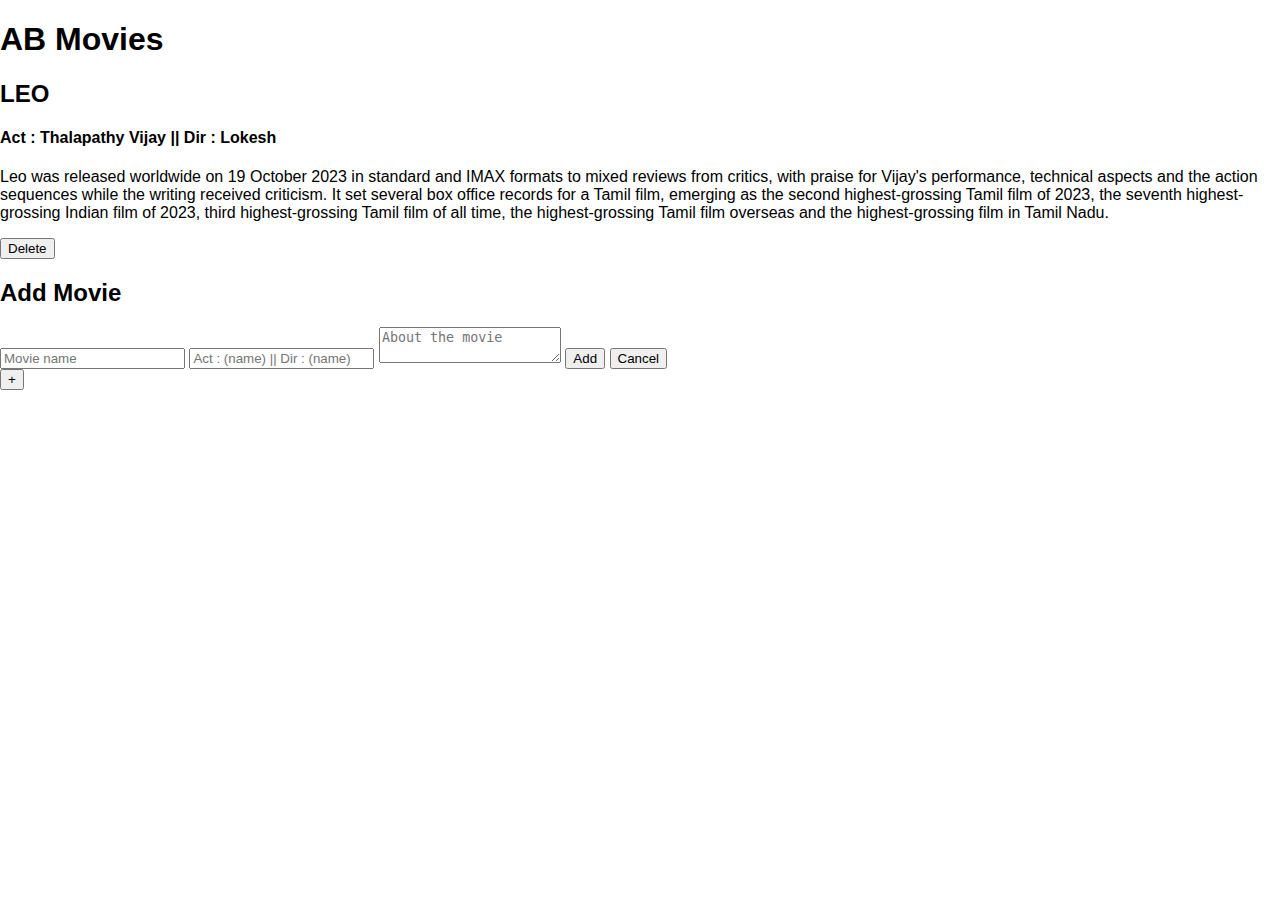
<file: index.html>
<!DOCTYPE html>
<html lang="en">
<head>
     <meta charset="UTF-8">
     <meta name="viewport" content="width=device-width, initial-scale=1.0">
     <title>AB Movies</title>
     <link rel="stylesheet" href="style.css">
     <link rel="preconnect" href="https://fonts.googleapis.com">
<link rel="preconnect" href="https://fonts.gstatic.com" crossorigin>
<link href="https://fonts.googleapis.com/css2?family=Ojuju:wght@200..800&family=Oswald:wght@200..700&display=swap" rel="stylesheet">
</head>
<body>
     
     <div class="navbar">
     <h1>AB Movies</h1>
     </div>

     <div class="container">
          <div class="book-container">
                <h2>LEO</h2>
                <h4>Act : Thalapathy Vijay || Dir : Lokesh </h4>
                <p>Leo was released worldwide on 19 October 2023 in standard and IMAX formats to mixed reviews from critics, with praise for Vijay's performance, technical aspects and the action sequences while the writing received criticism. It set several box office records for a Tamil film, emerging as the second highest-grossing Tamil film of 2023, the seventh highest-grossing Indian film of 2023, third highest-grossing Tamil film of all time, the highest-grossing Tamil film overseas and the highest-grossing film in Tamil Nadu.</p>
                <button onclick="deleteff(event)">Delete</button>
          </div>
     </div>


     <div class="popup-overlay"></div>  

     <div class="popup-box">
          <h2> Add Movie </h2>
          <form>
             <input type="text" placeholder="Movie name" id="name-input">
             <input type="text" placeholder="Act : (name) || Dir : (name)" id="actor-input">
             <textarea placeholder="About the movie" id="about-des"></textarea> 
             <button id="popup-add">Add</button>
             <button id="popup-cancel">Cancel</button>
          </form>
     </div>
    

     <button class="add-button" id="add-popup-button">+</button>
     <script src="script2.js"></script>


</body>
</html>
</file>
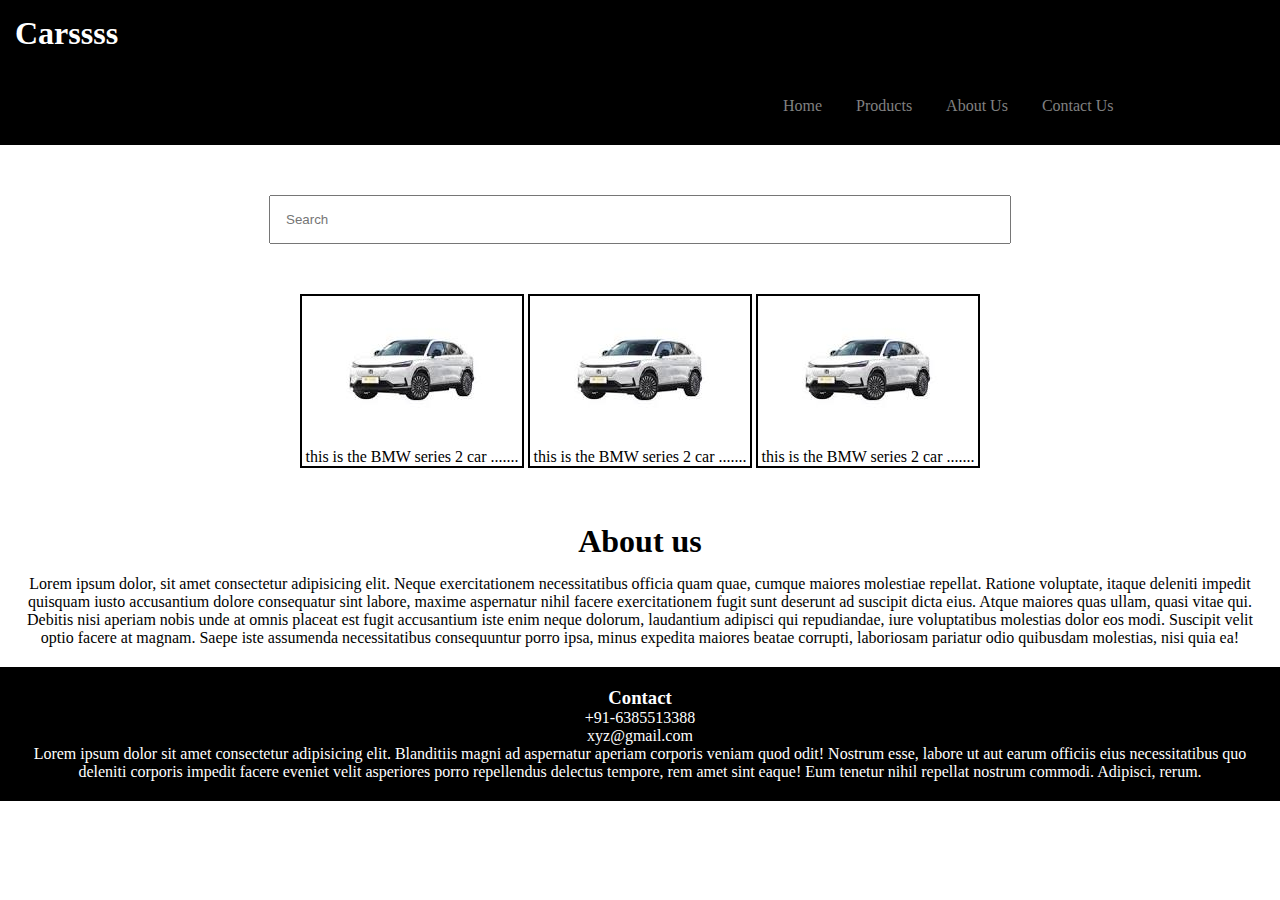
<file: cars.html>
<!DOCTYPE html>
<html lang="en">
<head>
     <meta charset="UTF-8">
     <meta name="viewport" content="width=device-width, initial-scale=1.0">
     <title>Cars Purchase</title>
     <link rel="stylesheet" href="cars.css">
</head>
<body>
     
     <div class="header">
    <nav> <h1>Carssss</h1>
          <ul>
               <li>Home </li>
               <li>Products </li>
               <li>About Us </li>
               <li>Contact Us</li>
          </ul>
     </nav>


     </div>
     <div class="search">
      <input type="text" placeholder="Search">

     </div>
     <div class="product">
     <div class="box">
          <img src="[data-uri]" alt="car1">
          <p>this is the BMW series 2 car .......</p>
     </div>

     <div class="box">
          <img src="[data-uri]" alt="car1">
          <p>this is the BMW series 2 car .......</p>
     </div>

     <div class="box">
          <img src="[data-uri]" alt="car1">
          <p>this is the BMW series 2 car .......</p>
     </div>

     </div>
     <div class="about">
          <h1>About us </h1>
          <p>Lorem ipsum dolor, sit amet consectetur adipisicing elit. Neque exercitationem necessitatibus officia quam quae, cumque maiores molestiae repellat. Ratione voluptate, itaque deleniti impedit quisquam iusto accusantium dolore consequatur sint labore, maxime aspernatur nihil facere exercitationem fugit sunt deserunt ad suscipit dicta eius. Atque maiores quas ullam, quasi vitae qui. Debitis nisi aperiam nobis unde at omnis placeat est fugit accusantium iste enim neque dolorum, laudantium adipisci qui repudiandae, iure voluptatibus molestias dolor eos modi. Suscipit velit optio facere at magnam. Saepe iste assumenda necessitatibus consequuntur porro ipsa, minus expedita maiores beatae corrupti, laboriosam pariatur odio quibusdam molestias, nisi quia ea!</p>
     </div>
     <div class="contact">
      <h3>Contact</h3>
      <p>+91-6385513388</p>
      <p>xyz@gmail.com</p>
      <p>Lorem ipsum dolor sit amet consectetur adipisicing elit. Blanditiis magni ad aspernatur aperiam corporis veniam quod odit! Nostrum esse, labore ut aut earum officiis eius necessitatibus quo deleniti corporis impedit facere eveniet velit asperiores porro repellendus delectus tempore, rem amet sint eaque! Eum tenetur nihil repellat nostrum commodi. Adipisci, rerum.</p>
      </p>

     </div>
</body>
</html>
</file>
<file: style.css>
html {
  scroll-behavior: smooth;
}

body {
  font-family: "Lato", sans-serif;
  padding: 0;
  margin: 0;
}

nav {
  background-color: #111;
  color: white;
  padding: 20px 50px;
}

.navTop {
  display: flex;
  align-items: center;
  justify-content: space-between;
}

.search {
  display: flex;
  align-items: center;
  background-color: gray;
  padding: 10px 20px;
  border-radius: 10px;
}

.searchInput {
  border: none;
  background-color: transparent;
}

.searchInput::placeholder {
  color: lightgray;
}

.limitedOffer {
  font-size: 20px;
  border-bottom: 2px solid green;
  cursor: pointer;
}

.navBottom {
  display: flex;
  align-items: center;
  justify-content: center;
}

.menuItem {
  margin-right: 50px;
  cursor: pointer;
  color: lightgray;
  font-weight: 400;
}

.slider {
  background: url("https://images.unsplash.com/photo-1604147495798-57beb5d6af73?ixlib=rb-1.2.1&ixid=MnwxMjA3fDB8MHxwaG90by1wYWdlfHx8fGVufDB8fHx8&auto=format&fit=crop&w=2370&q=80");
  clip-path: polygon(0 0, 100% 0, 100% 100%, 0 85%);
  overflow: hidden;
}

.sliderWrapper {
  display: flex;
  width: 500vw;
  transition: all 1.5s ease-in-out;
}

.sliderItem {
  width: 100vw;
  display: flex;
  align-items: center;
  justify-content: center;
  position: relative;
}

.sliderBg {
  width: 750px;
  height: 750px;
  border-radius: 50%;
  position: absolute;
}

.sliderImg {
  z-index: 1;
}

.sliderTitle {
  position: absolute;
  top: 10%;
  right: 10%;
  font-size: 60px;
  font-weight: 900;
  text-align: center;
  color: white;
  z-index: 1;
}

.sliderPrice {
  position: absolute;
  top: 10%;
  left: 10%;
  font-size: 60px;
  font-weight: 300;
  text-align: center;
  color: white;
  border: 1px solid gray;
  z-index: 1;
}

.buyButton {
  position: absolute;
  top: 50%;
  right: 10%;
  font-size: 30px;
  font-weight: 900;
  color: white;
  border: 1px solid gray;
  background-color: black;
  z-index: 1;
  cursor: pointer;
}

.buyButton:hover {
  background-color: white;
  color: black;
}

.sliderItem:nth-child(1) .sliderBg {
  background-color: #369e62;
}
.sliderItem:nth-child(2) .sliderBg {
  background-color: rebeccapurple;
}
.sliderItem:nth-child(3) .sliderBg {
  background-color: teal;
}
.sliderItem:nth-child(4) .sliderBg {
  background-color: cornflowerblue;
}
.sliderItem:nth-child(5) .sliderBg {
  background-color: rgb(124, 115, 80);
}

.sliderItem:nth-child(1) .sliderPrice {
  color: #369e62;
}
.sliderItem:nth-child(2) .sliderPrice {
  color: white;
}
.sliderItem:nth-child(3) .sliderPrice {
  color: teal;
}
.sliderItem:nth-child(4) .sliderPrice {
  color: cornflowerblue;
}
.sliderItem:nth-child(5) .sliderPrice {
  color: cornsilk;
}

.features {
  display: flex;
  align-items: center;
  justify-content: space-between;
  padding: 50px;
}

.feature {
  display: flex;
  flex-direction: column;
  align-items: center;
  text-align: center;
}

.featureIcon {
  width: 50px;
  height: 50px;
}

.featureTitle {
  font-size: 20px;
  font-weight: 600;
  margin: 20px;
}

.featureDesc {
  color: gray;
  width: 50%;
  height: 100px;
}

.product {
  height: 100vh;
  background-color: whitesmoke;
  position: relative;
  clip-path: polygon(0 15%, 100% 0, 100% 100%, 0% 100%);
}

.payment {
  width: 500px;
  height: 500px;
  background-color: white;
  position: absolute;
  top: 0;
  bottom: 0;
  left: 0;
  right: 0;
  margin: auto;
  padding: 10px 50px;
  display: none;
  flex-direction: column;
  -webkit-box-shadow: 0px 0px 13px 2px rgba(0, 0, 0, 0.3);
  box-shadow: 0px 0px 13px 2px rgba(0, 0, 0, 0.3);
}

.payTitle {
  font-size: 20px;
  color: lightgray;
}

label {
  font-size: 14px;
  font-weight: 300;
}

.payInput {
  padding: 10px;
  margin: 10px 0px;
  border: none;
  border-bottom: 1px solid gray;
}

.payInput::placeholder {
  color: rgb(163, 163, 163);
}

.cardIcons {
  display: flex;
}

.cardIcon {
  margin-right: 10px;
}

.cardInfo {
  display: flex;
  justify-content: space-between;
}

.sm {
  width: 30%;
}

.payButton {
  position: absolute;
  height: 40px;
  bottom: -40;
  width: 100%;
  left: 0;
  -webkit-box-shadow: 0px 0px 13px 2px rgba(0, 0, 0, 0.3);
  box-shadow: 0px 0px 13px 2px rgba(0, 0, 0, 0.3);
  background-color: #369e62;
  color: white;
  border: none;
  cursor: pointer;
}

.close {
  width: 20px;
  height: 20px;
  position: absolute;
  background-color: gray;
  color: white;
  top: 10px;
  right: 10px;
  display: flex;
  align-items: center;
  justify-content: center;
  cursor: pointer;
  padding: 2px;
}

.productImg {
  width: 50%;
}

.productDetails {
  position: absolute;
  top: 10%;
  right: 0;
  width: 40%;
  padding: 50px;
}

.productTitle {
  font-size: 75px;
  font-weight: 900;
}

.productDesc {
  font-style: 24px;
  color: gray;
}

.colors,
.sizes {
  display: flex;
  margin-bottom: 20px;
}

.color {
  width: 32px;
  height: 32px;
  border-radius: 5px;
  background-color: black;
  margin-right: 10px;
  cursor: pointer;
}

.color:last-child {
  background-color: darkblue;
}

.size {
  padding: 5px 20px;
  border: 1px solid black;
  margin-right: 10px;
  cursor: pointer;
  font-size: 20px;
}

.productButton {
  float: right;
  padding: 10px 20px;
  background-color: black;
  color: white;
  font-weight: 600;
  cursor: pointer;
}

.productButton:hover {
  background-color: white;
  color: black;
}

.gallery {
  padding: 50px;
  display: flex;
}

.galleryItem {
  flex: 1;
  padding: 50px;
}

.galleryImg {
  width: 100%;
}

.newSeason {
  display: flex;
}

.nsItem {
  flex: 1;
  background-color: black;
  color: white;
  display: flex;
  flex-direction: column;
  align-items: center;
  justify-content: center;
  text-align: center;
}

.nsImg {
  width: 100%;
  height: 500px;
}

.nsTitle {
  font-size: 40px;
}

.nsButton {
  padding: 15px;
  font-weight: 600;
  cursor: pointer;
}

footer {
  display: flex;
}

.footerLeft {
  flex: 2;
  display: flex;
  justify-content: space-between;
  padding: 50px;
}

.fMenuTitle {
  font-size: 16px;
}

.fList {
  padding: 0;
  list-style: none;
}

.fListItem {
  margin-bottom: 10px;
  color: gray;
  cursor: pointer;
}

.footerRight {
  flex: 1;
  padding: 50px;
  display: flex;
  flex-direction: column;
  justify-content: space-between;
}

.fInput {
  padding: 5px;
}

.fButton {
  padding: 5px;
  background-color: black;
  color: white;
}

.fIcons{
  display: flex;
}

.fIcon{
  width: 20px;
  height: 20px;
  margin-right: 10px;
}

.copyright{
  font-weight: 300;
  font-size: 14px;
}

@media screen and (max-width:480px) {
  nav{
    padding: 20px;
  }

  .search{
    display: none;
  }

  .navBottom{
    flex-wrap: wrap;
  }

  .menuItem{
    margin: 20px;
    font-weight: 700;
    font-size: 20px;
  }

  .slider{
    clip-path: none;
  }

  .sliderImg{
    width: 90%;
  }

  .sliderBg{
    width: 100%;
    height: 100%;
  }

  .sliderTitle{
    display: none;
  }

  .sliderPrice{
    top: unset;
    bottom: -50;
    left: 0;
    background-color: lightgrey;
  }

  .buyButton{
    right: 0;
    top: 0;
  }

  .features{
    flex-direction: column;
  }

  .product{
    clip-path: none ;
    display: flex;
    flex-direction: column;
    align-items: center;
  }

  .productImg{
    width: 80%;
  }

  .productDetails{
    width: 100%;
    padding: 0;
    display: flex;
    flex-direction: column;
    align-items: center;
    text-align: center;
    position: relative;
    top: 0;
  }

  .productTitle{
    font-size: 50px;
    margin: 0;
  }

  .gallery{
    display: none;
  }

  .newSeason{
    flex-direction: column;
  }

  .nsItem:nth-child(2){
    padding: 50px;
  }

  footer{
    flex-direction: column;
    align-items: center;
  }

  .footerLeft{
    padding: 20px;
    width: 90%;
  }

  .footerRight{
    padding: 20px;
    width: 90%;
    align-items: center;
    background-color: whitesmoke;
  }

  .payment{
    width: 90%;
    padding: 20px;
  }
}
</file>
<file: cars.css>
*{
     margin: 0%;
     padding: 0;
}

nav{
     background-color: black;
     color: white;
}
li,ul,h1{
     display: inline-block;
     padding: 15px;
}
ul{
     padding-left: 60%;
}
li{
     color: gray;
}
li:hover{
     color: whitesmoke;
     cursor: pointer;
}
input{
     width: 60%;
     padding: 15px;
}
.search{
     text-align: center;
     padding: 50px;
     
}
.box{
     display: inline-block;
     border-style: solid;
     border-color: black;
     border-width: 2px;
     width: 220px;
}
.product{
     text-align: center;
}
.box:hover{
     background-color: black;
     color: white;
}

.about{
     text-align: center;
     margin-top: 20px;
     padding: 20px;
}

.contact{
     text-align: center;
     padding: 20px;
     background-color: black;
     color: white;
}
</file>
